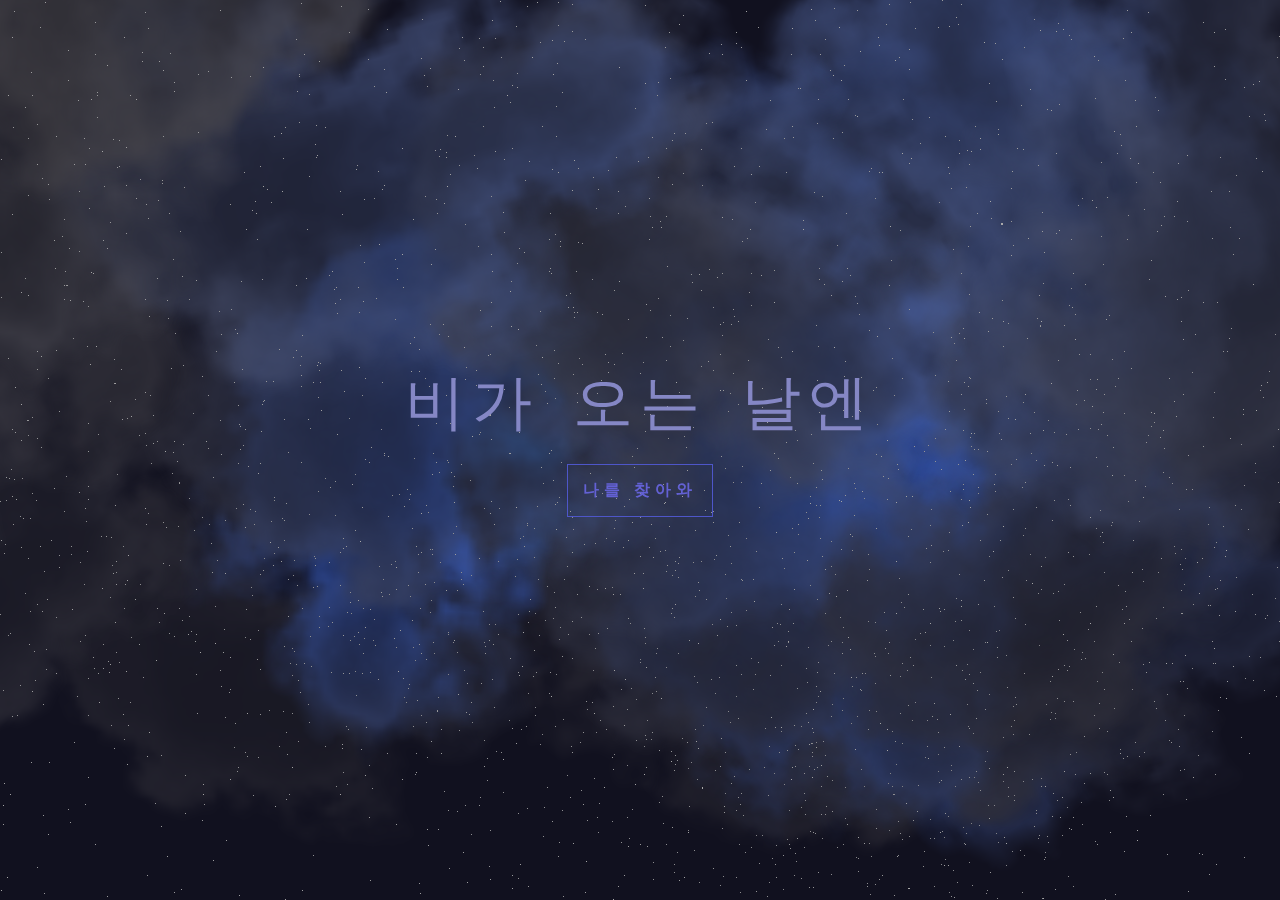
<file: index.html>
<!DOCTYPE html>
<html lang="ko">

<head>
  <meta charset="UTF-8">
  <meta http-equiv="X-UA-Compatible" content="IE=edge">
  <meta name="viewport" content="width=device-width, initial-scale=1.0">
  <meta name="description" content="정지은의 포트폴리오 모음 사이트 입니다.">
  <meta name="author" content="J.JUNG">
  <meta name="generator" content="제작도구에 대한 설명을 적으세요.">
  <title>HOME</title>
  <meta property="og:type" content="website" />
  <meta property="og:site_name" content="정지은의 포트폴리오" />
  <meta property="og:title" content="정지은의 포트폴리오" />
  <meta property="og:description" content="정지은의 포트폴리오 모음 사이트 입니다." />
  <meta property="og:image" content="./images/name_seo.png" />
  <!-- 아텐츠주소 대신 자신의 웹페이지 주소로 바꾸세요 -->
  <meta property="og:url" content="http://127.0.0.1:5500/index.html" />
  <meta property="twitter:card" content="summary" />
  <meta property="twitter:site" content="정지은의 포트폴리오" />
  <meta property="twitter:title" content="정지은의 포트폴리오" />
  <meta property="twitter:description" content="정지은의 포트폴리오 모음 사이트 입니다." />
  <meta property="twitter:image" content="./images/name_seo.png" />
  <!-- 아텐츠주소 대신 자신의 웹페이지 주소로 바꾸세요 -->
  <meta property="twitter:url" content="http://127.0.0.1:5500/index.html" />
  <link href="https://fonts.googleapis.com/css?family=Raleway&display=swap" rel="stylesheet">
  <link rel="icon" href="/favicon.ico" />
  <link rel="stylesheet" href="./main.css">
</head>

<body>
  <div class="text-box">
    <div class="heading">비가 오는 날엔</div>
    <div class="button-wrapper">
      <div class="button"><a href="/pages/mainpage.html">나를 찾아와</a></div>
    </div>
  </div>
  <script src="/three.min.js"></script>
  <script>
    let scene, camera, renderer, cloudParticles = [],
      flash, rain, rainGeo, rainCount = 15000;

    function init() {

      scene = new THREE.Scene();
      camera = new THREE.PerspectiveCamera(60, window.innerWidth / window.innerHeight, 1, 1000);
      camera.position.z = 1;
      camera.rotation.x = 1.16;
      camera.rotation.y = -0.12;
      camera.rotation.z = 0.27;

      ambient = new THREE.AmbientLight(0x555555);
      scene.add(ambient);

      directionalLight = new THREE.DirectionalLight(0xffeedd);
      directionalLight.position.set(0, 0, 1);
      scene.add(directionalLight);

      flash = new THREE.PointLight(0x062d89, 30, 500, 1.7);
      flash.position.set(200, 300, 100);
      scene.add(flash);

      renderer = new THREE.WebGLRenderer();
      scene.fog = new THREE.FogExp2(0x11111f, 0.002);
      renderer.setClearColor(scene.fog.color);
      renderer.setSize(window.innerWidth, window.innerHeight);
      document.body.appendChild(renderer.domElement);

      rainGeo = new THREE.Geometry();
      for (let i = 0; i < rainCount; i++) {
        rainDrop = new THREE.Vector3(
          Math.random() * 400 - 200,
          Math.random() * 500 - 250,
          Math.random() * 400 - 200
        );
        rainDrop.velocity = {};
        rainDrop.velocity = 0;
        rainGeo.vertices.push(rainDrop);
      }
      rainMaterial = new THREE.PointsMaterial({
        color: 0xaaaaaa,
        size: 0.1,
        transparent: true
      });
      rain = new THREE.Points(rainGeo, rainMaterial);
      scene.add(rain);
      let loader = new THREE.TextureLoader();
      loader.load("smoke.png", function (texture) {

        cloudGeo = new THREE.PlaneBufferGeometry(500, 500);
        cloudMaterial = new THREE.MeshLambertMaterial({
          map: texture,
          transparent: true
        });

        for (let p = 0; p < 25; p++) {
          let cloud = new THREE.Mesh(cloudGeo, cloudMaterial);
          cloud.position.set(
            Math.random() * 800 - 400,
            500,
            Math.random() * 500 - 450
          );
          cloud.rotation.x = 1.16;
          cloud.rotation.y = -0.12;
          cloud.rotation.z = Math.random() * 360;
          cloud.material.opacity = 0.6;
          cloudParticles.push(cloud);
          scene.add(cloud);
        }
        animate();
      });
    }

    function animate() {
      cloudParticles.forEach(p => {
        p.rotation.z -= 0.002;
      });
      rainGeo.vertices.forEach(p => {
        p.velocity -= 0.1 + Math.random() * 0.1;
        p.y += p.velocity;
        if (p.y < -200) {
          p.y = 200;
          p.velocity = 0;
        }
      });
      rainGeo.verticesNeedUpdate = true;
      rain.rotation.y += 0.002;
      if (Math.random() > 0.93 || flash.power > 100) {
        if (flash.power < 100)
          flash.position.set(
            Math.random() * 400,
            300 + Math.random() * 200,
            100
          );
        flash.power = 50 + Math.random() * 500;
      }
      renderer.render(scene, camera);
      requestAnimationFrame(animate);
    }
    init();
  </script>
</body>

</html>
</file>
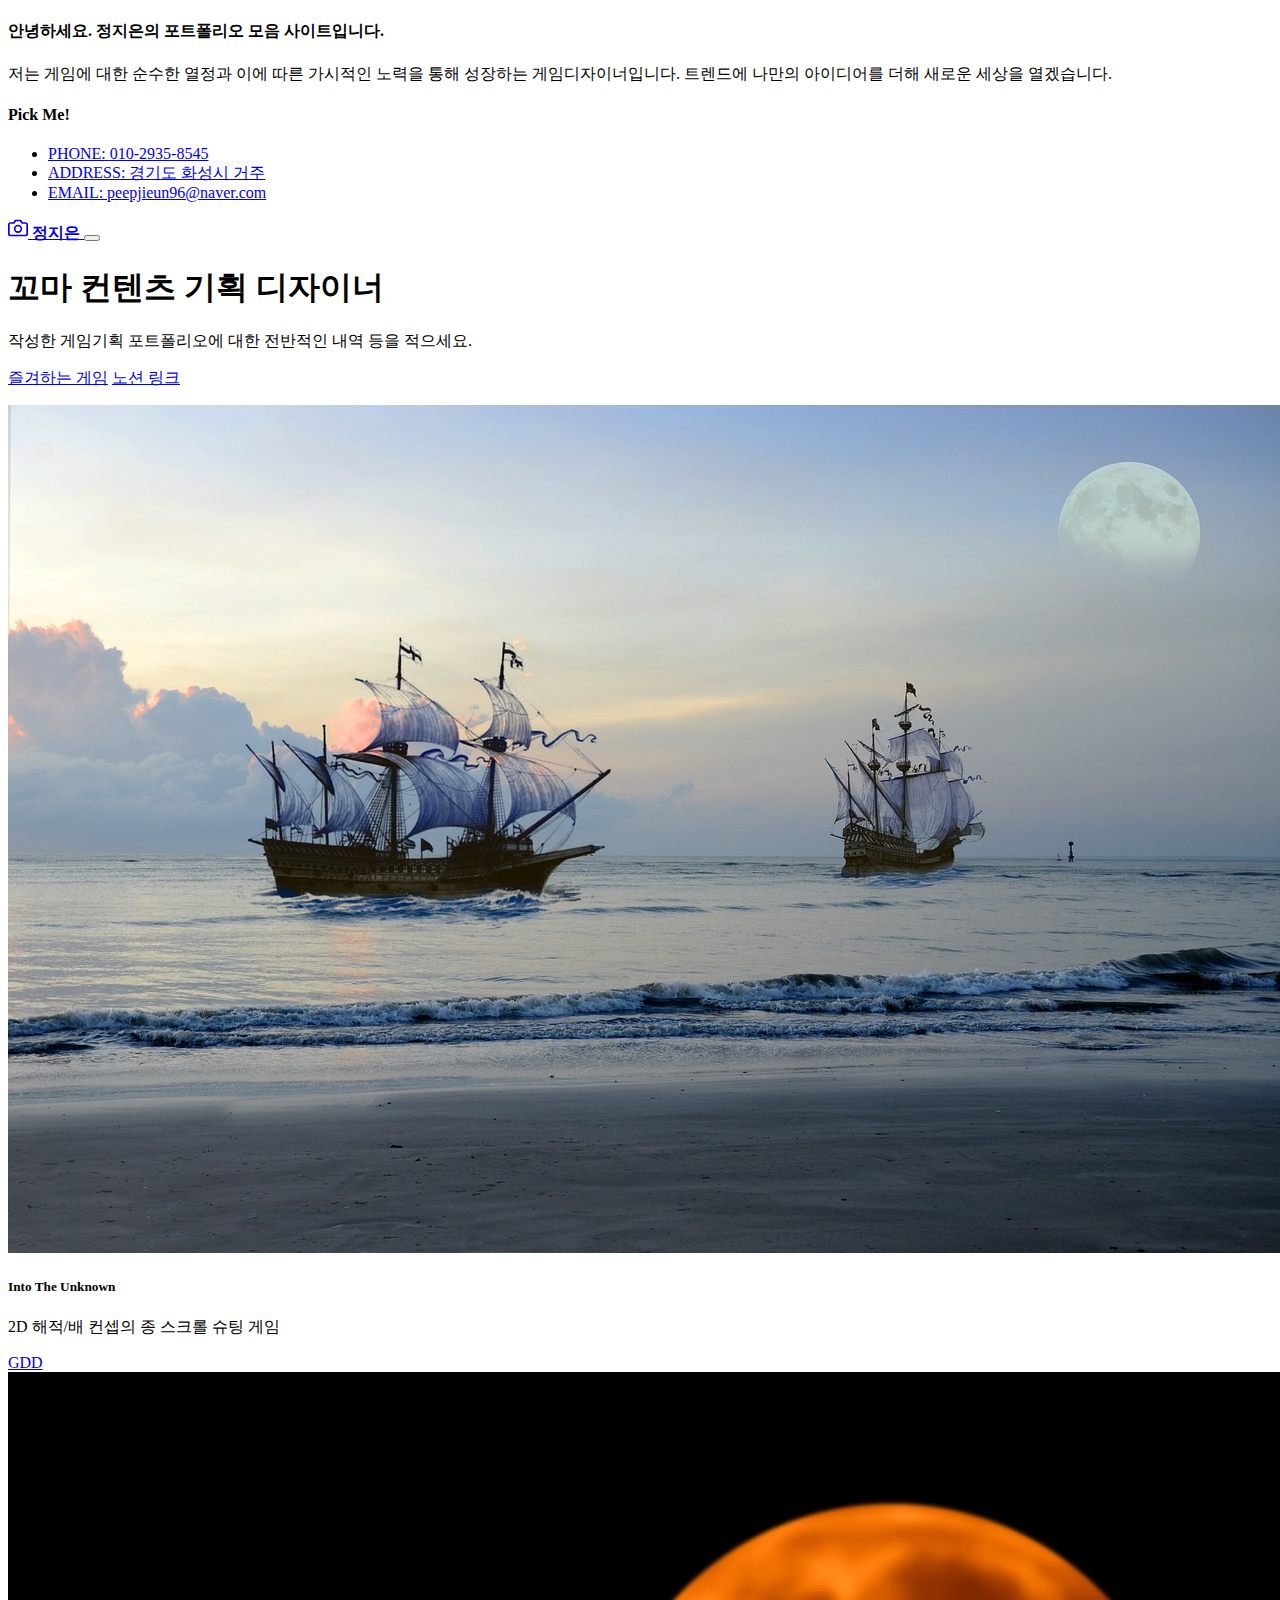
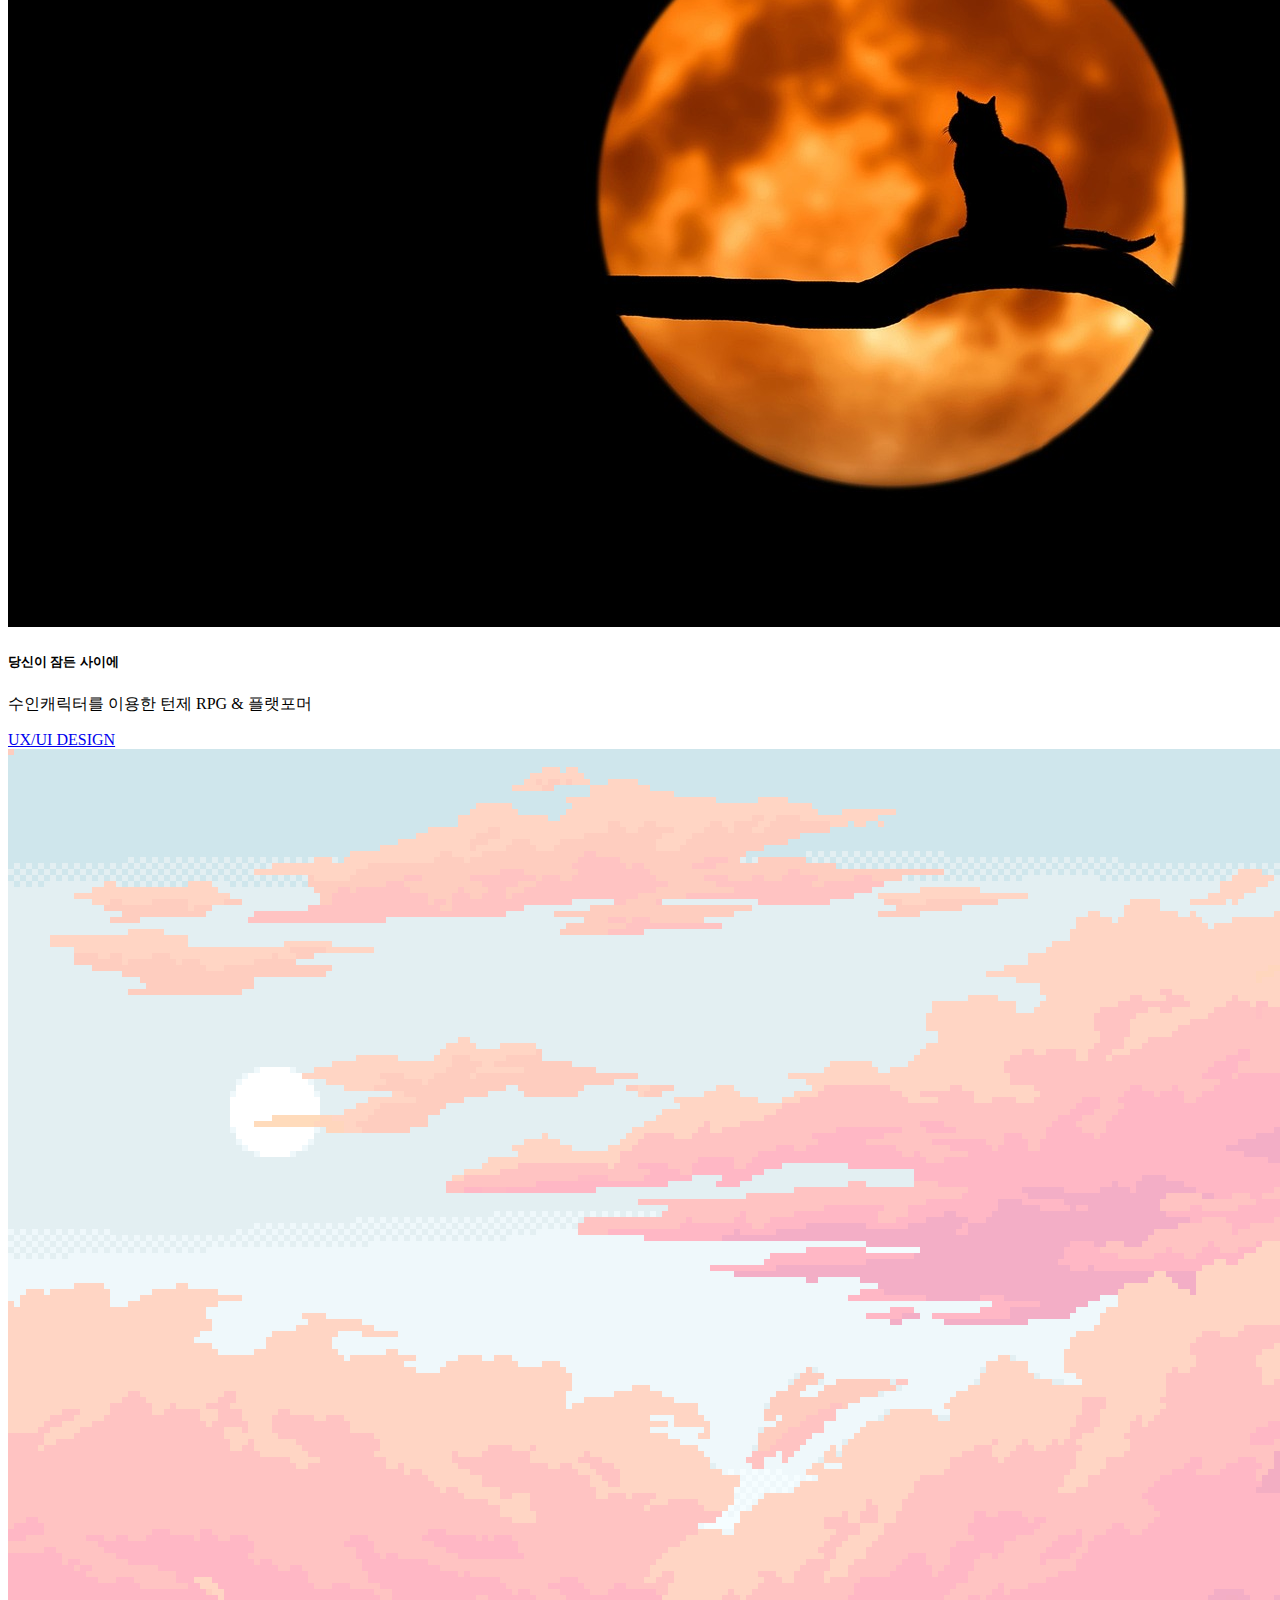
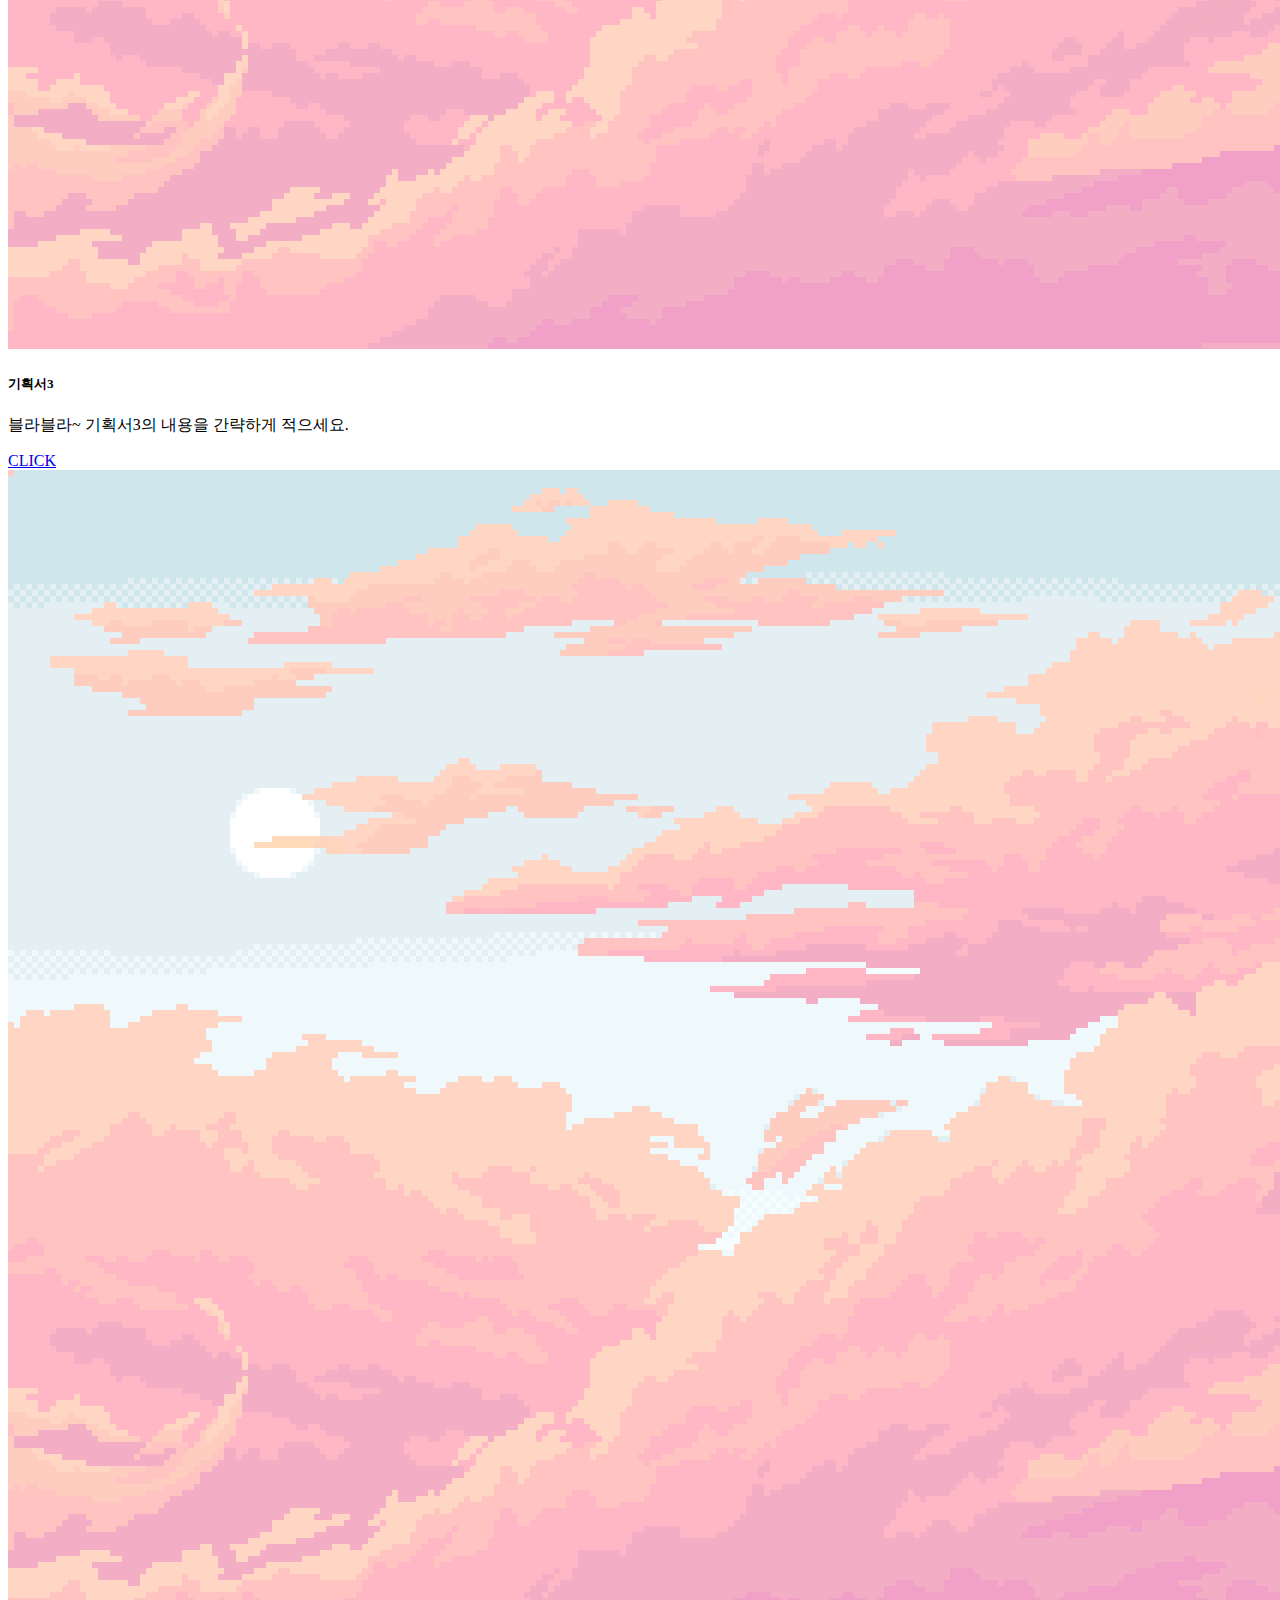
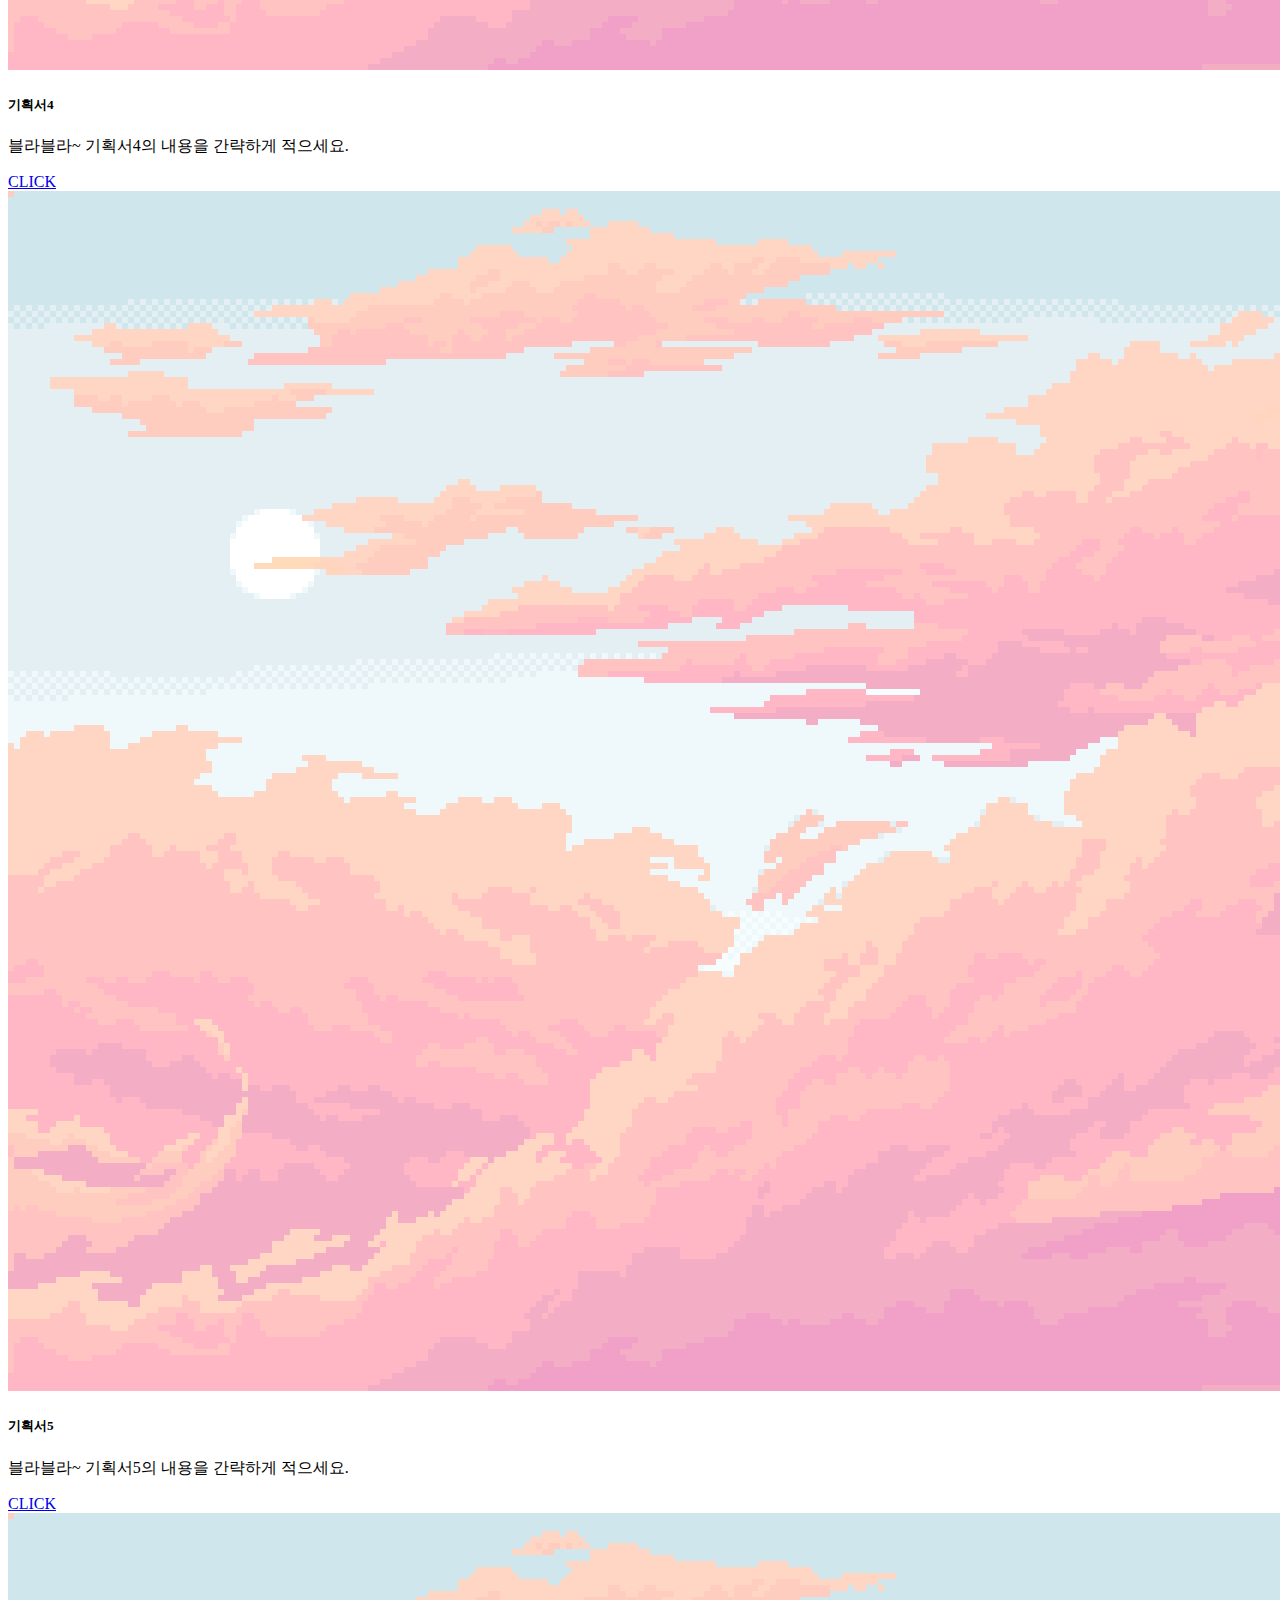
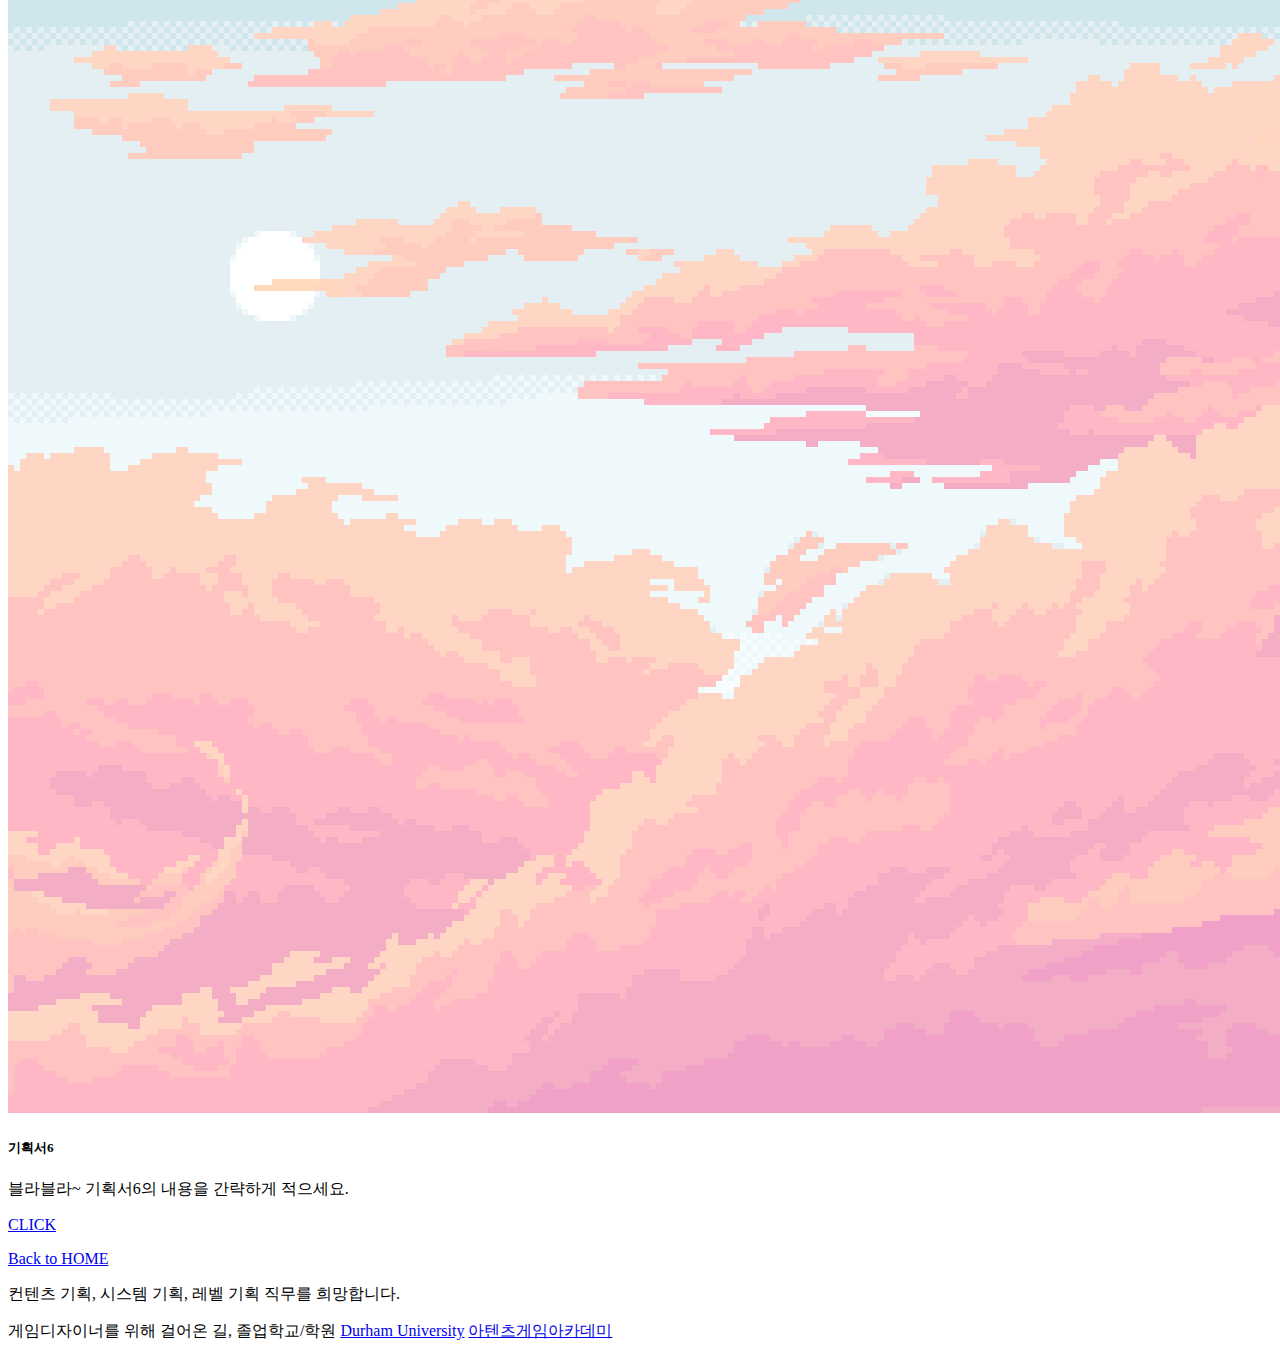
<file: pages/mainpage.html>
<!DOCTYPE html>
<html lang="ko">

<head>
  <meta charset="utf-8">
  <meta name="viewport" content="width=device-width, initial-scale=1">
  <meta name="description" content="정지은의 포트폴리오 모음 사이트입니다">
  <meta name="author" content="J.Jung">
  <meta name="generator" content="제작도구에 대한 설명을 적으세요.">
  <title>정지은의 포트폴리오</title>
  <meta property="og:type" content="website" />
  <meta property="og:site_name" content="정지은의 포트폴리오" />
  <meta property="og:title" content="정지은의 포트폴리오" />
  <meta property="og:description" content="정지은의 포트폴리오 모음 사이트 입니다." />
  <meta property="og:image" content="./images/name_seo.png" />
  <!-- 아텐츠주소 대신 자신의 웹페이지 주소로 바꾸세요 -->
  <meta property="og:url" content="http://127.0.0.1:5500/index.html" />
  <meta property="twitter:card" content="summary" />
  <meta property="twitter:site" content="정지은의 포트폴리오" />
  <meta property="twitter:title" content="정지은의 포트폴리오" />
  <meta property="twitter:description" content="정지은의 포트폴리오 모음 사이트 입니다." />
  <meta property="twitter:image" content="./images/name_seo.png" />
  <!-- 아텐츠주소 대신 자신의 웹페이지 주소로 바꾸세요 -->
  <meta property="twitter:url" content="http://127.0.0.1:5500/index.html" />
  <link rel="icon" href="/favicon.ico" />
  <link rel="canonical" href="https://getbootstrap.com/docs/5.2/examples/album/">

  <!-- CSS only -->
  <link href="https://cdn.jsdelivr.net/npm/bootstrap@5.2.3/dist/css/bootstrap.min.css" rel="stylesheet"
    integrity="sha384-rbsA2VBKQhggwzxH7pPCaAqO46MgnOM80zW1RWuH61DGLwZJEdK2Kadq2F9CUG65" crossorigin="anonymous">
  <!-- JavaScript Bundle with Popper -->
  <script defer src="https://cdn.jsdelivr.net/npm/bootstrap@5.2.3/dist/js/bootstrap.bundle.min.js"
    integrity="sha384-kenU1KFdBIe4zVF0s0G1M5b4hcpxyD9F7jL+jjXkk+Q2h455rYXK/7HAuoJl+0I4" crossorigin="anonymous">
  </script>


  <style>
    .bd-placeholder-img {
      font-size: 1.125rem;
      text-anchor: middle;
      -webkit-user-select: none;
      -moz-user-select: none;
      user-select: none;
    }

    @media (min-width: 768px) {
      .bd-placeholder-img-lg {
        font-size: 3.5rem;
      }
    }

    .b-example-divider {
      height: 3rem;
      background-color: rgba(0, 0, 0, .1);
      border: solid rgba(0, 0, 0, .15);
      border-width: 1px 0;
      box-shadow: inset 0 .5em 1.5em rgba(0, 0, 0, .1), inset 0 .125em .5em rgba(0, 0, 0, .15);
    }

    .b-example-vr {
      flex-shrink: 0;
      width: 1.5rem;
      height: 100vh;
    }

    .bi {
      vertical-align: -.125em;
      fill: currentColor;
    }

    .nav-scroller {
      position: relative;
      z-index: 2;
      height: 2.75rem;
      overflow-y: hidden;
    }

    .nav-scroller .nav {
      display: flex;
      flex-wrap: nowrap;
      padding-bottom: 1rem;
      margin-top: -1px;
      overflow-x: auto;
      text-align: center;
      white-space: nowrap;
      -webkit-overflow-scrolling: touch;
    }
  </style>
</head>

<body>

  <header>
    <div class="collapse bg-dark" id="navbarHeader">
      <div class="container">
        <div class="row">
          <div class="col-sm-8 col-md-7 py-4">
            <h4 class="text-white">안녕하세요. 정지은의 포트폴리오 모음 사이트입니다.</h4>
            <p class="text-muted">저는 게임에 대한 순수한 열정과 이에 따른 가시적인 노력을 통해 성장하는 게임디자이너입니다. 트렌드에 나만의 아이디어를 더해 새로운 세상을 열겠습니다. </p>
          </div>
          <div class="col-sm-4 offset-md-1 py-4">
            <h4 class="text-white">Pick Me!</h4>
            <ul class="list-unstyled">
              <li><a href="#" class="text-white">PHONE: 010-2935-8545</a></li>
              <li><a href="#" class="text-white">ADDRESS: 경기도 화성시 거주</a></li>
              <li><a href="#" class="text-white">EMAIL: peepjieun96@naver.com</a></li>
            </ul>
          </div>
        </div>
      </div>
    </div>
    <div class="navbar navbar-dark bg-dark shadow-sm">
      <div class="container">
        <a href="#" class="navbar-brand d-flex align-items-center">
          <svg xmlns="http://www.w3.org/2000/svg" width="20" height="20" fill="none" stroke="currentColor"
            stroke-linecap="round" stroke-linejoin="round" stroke-width="2" aria-hidden="true" class="me-2"
            viewBox="0 0 24 24">
            <path d="M23 19a2 2 0 0 1-2 2H3a2 2 0 0 1-2-2V8a2 2 0 0 1 2-2h4l2-3h6l2 3h4a2 2 0 0 1 2 2z" />
            <circle cx="12" cy="13" r="4" /></svg>
          <strong>정지은</strong>
        </a>
        <button class="navbar-toggler" type="button" data-bs-toggle="collapse" data-bs-target="#navbarHeader"
          aria-controls="navbarHeader" aria-expanded="false" aria-label="Toggle navigation">
          <span class="navbar-toggler-icon"></span>
        </button>
      </div>
    </div>
  </header>

  <main>
    <section class="py-5 text-center container">
      <div class="row py-lg-5">
        <div class="col-lg-6 col-md-8 mx-auto">
          <h1 class="fw-light">꼬마 컨텐츠 기획 디자이너</h1>
          <p class="lead text-muted">작성한 게임기획 포트폴리오에 대한 전반적인 내역 등을 적으세요.</p>
          <p>
            <a href="https://lostark.game.onstove.com/Main" class="btn btn-primary my-2">즐겨하는 게임</a>
            <a href="https://gold-laborer-5ff.notion.site/GDD-02799fe3cc2445348e5da23dcce8d0cf?pvs=4" class="btn btn-dark my-2">노션 링크</a>
          </p>
        </div>
      </div>
    </section>

    <div class="album py-5 bg-light">
      <div class="container">
        <div class="row row-cols-1 row-cols-sm-2 row-cols-md-3 g-3">
          <div class="col">
            <div class="card shadow-sm" width="100%">
              <img src="/images/unicorn01.jpg" class="card-img-top" alt="유니콘1">
              <div class="card-body">
                <h5 class="card-title">Into The Unknown</h5>
                <p class="card-text">2D 해적/배 컨셉의 종 스크롤 슈팅 게임</p>
                <a href="/pages/page01.html" class="btn btn-warning">GDD</a>
              </div>
            </div>
          </div>
          <div class="col">
            <div class="card shadow-sm" width="100%">
              <img src="/images/unicorn02.jpg" class="card-img-top" alt="유니콘2">
              <div class="card-body">
                <h5 class="card-title">당신이 잠든 사이에</h5>
                <p class="card-text">수인캐릭터를 이용한 턴제 RPG & 플랫포머 </p>
                <a href="/pages/page02.html" class="btn btn-warning">UX/UI DESIGN</a>
              </div>
            </div>
          </div>
          <div class="col">
            <div class="card shadow-sm" width="100%">
              <img src="/images/unicorn03.png" class="card-img-top" alt="유니콘3">
              <div class="card-body">
                <h5 class="card-title">기획서3</h5>
                <p class="card-text">블라블라~ 기획서3의 내용을 간략하게 적으세요.</p>
                <a href="/pages/page03.html" class="btn btn-warning">CLICK</a>
              </div>
            </div>
          </div>
          <div class="col">
            <div class="card shadow-sm" width="100%">
              <img src="/images/unicorn04.png" class="card-img-top" alt="유니콘4">
              <div class="card-body">
                <h5 class="card-title">기획서4</h5>
                <p class="card-text">블라블라~ 기획서4의 내용을 간략하게 적으세요.</p>
                <a href="/pages/page04.html" class="btn btn-success">CLICK</a>
              </div>
            </div>
          </div>
          <div class="col">
            <div class="card shadow-sm" width="100%">
              <img src="/images/unicorn05.png" class="card-img-top" alt="유니콘5">
              <div class="card-body">
                <h5 class="card-title">기획서5</h5>
                <p class="card-text">블라블라~ 기획서5의 내용을 간략하게 적으세요.</p>
                <a href="/pages/page05.html" class="btn btn-success">CLICK</a>
              </div>
            </div>
          </div>
          <div class="col">
            <div class="card shadow-sm" width="100%">
              <img src="/images/unicorn06.png" class="card-img-top" alt="유니콘6">
              <div class="card-body">
                <h5 class="card-title">기획서6</h5>
                <p class="card-text">블라블라~ 기획서6의 내용을 간략하게 적으세요.</p>
                <a href="/pages/page06.html" class="btn btn-success">CLICK</a>
              </div>
            </div>
          </div>

        </div>
      </div>
    </div>

  </main>

  <footer class="text-muted py-5">
    <div class="container">
      <p class="float-end mb-1">
        <a href="/index.html">Back to HOME</a>
      </p>
      <p class="mb-1">컨텐츠 기획, 시스템 기획, 레벨 기획 직무를 희망합니다.</p>
      <p class="mb-0"> 게임디자이너를 위해 걸어온 길, 졸업학교/학원 <a href="https://www.durham.ac.uk/">Durham University</a> <a href="https://atentsgame.com">아텐츠게임아카데미</a> </p>
    </div>
  </footer>

</html>
</file>
<file: main.css>
body {
  width: 100vw;
  height: 100vh;
  margin: 0;
  background: black;
  overflow: hidden;
  display: flex;
  justify-content: center;
  align-items: center;
}
canvas {
  position: absolute;
  top: 0;
  left: 0;
  z-index: -1;
}
.text-box {
  font-size: 60px;
  font-family: "Raleway", sans-serif;
  letter-spacing: 7px;
  word-spacing: 12px;
  text-transform: uppercase;
  color: rgb(133, 135, 197);
}
.button-wrapper {
  display: flex;
  justify-content: center;
  align-items: center;
  padding: 20px;
  flex-direction: row;
}
.button {
  display: inline-block;
  font-size: 16px;
  font-weight: bold;
  padding: 15px;
  margin-left: 20px;
  margin-right: 20px;
  word-spacing: normal;
  letter-spacing: 5px;
  border: 1px solid rgb(78, 86, 201);
  /* background: black; */
  background: none;
  cursor: pointer;
}
.button a {
  text-decoration: none;
  color: rgb(99, 97, 212);
}
</file>
